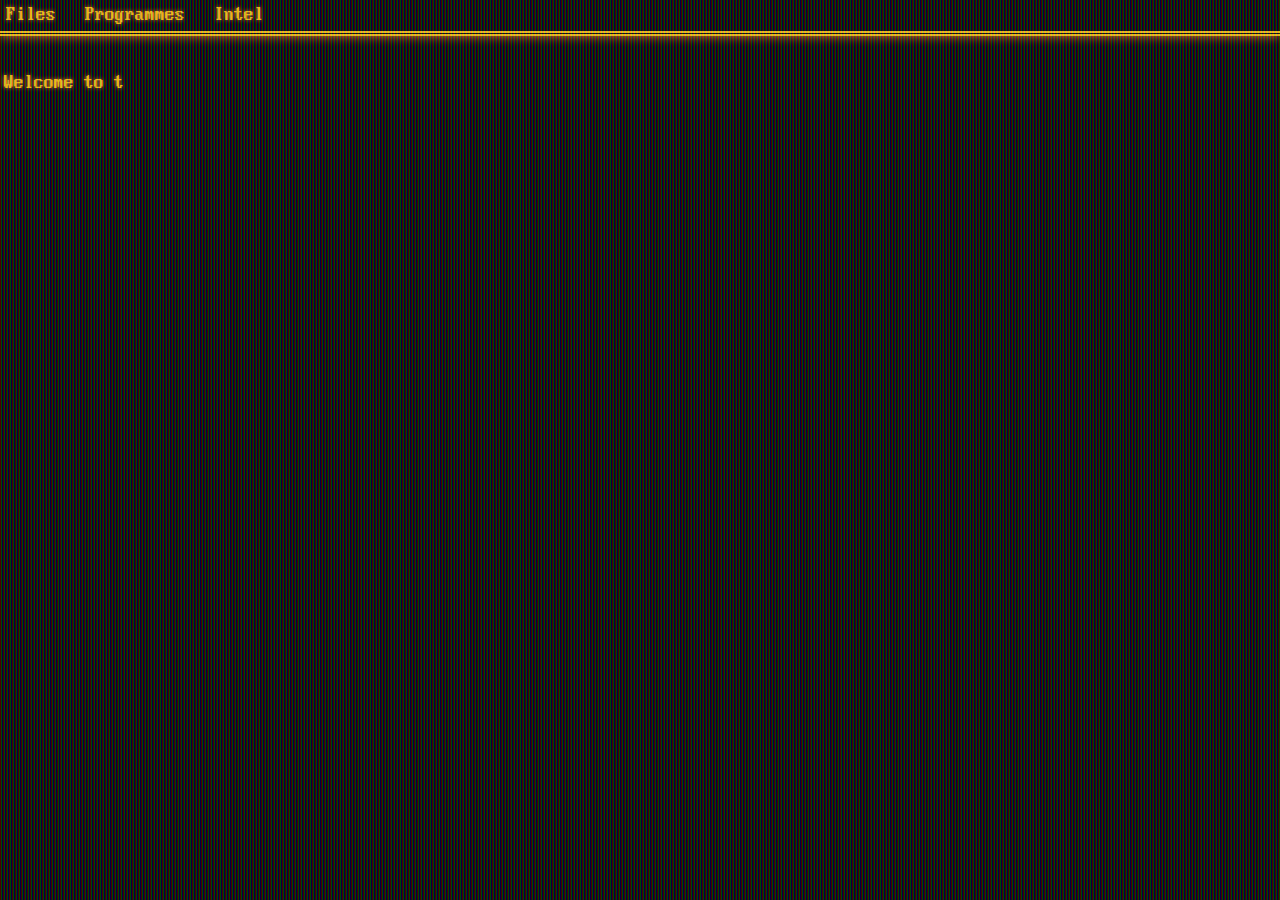
<file: index.html>
<!DOCTYPE html>
<html language="en">
<head>
<meta charset="utf-8">
<meta property="og:image:width" content="512" />
<meta property="og:image:height" content="512" />
<title>Nexus Terminal</title>
<link rel="preload" as="image" href="bg.png">
<link rel="icon" type="image/x-icon" href="css/favicon.ico" />
<link rel="icon" type="image/png" href="css/favicon.ico" />
<link rel="stylesheet" type="text/css" href="css/PxPlusVGASquarePx.css" />
<link rel="stylesheet" type="text/css" href="css/orange_on_black.css" />
</head>
<body>

<div id="menu_bar">
  <div id="file" class="menu">
    <span class="menu_item">Files</span>
    <div id="file_content" class="content">
      <ul>
        <li id="init"><span>[Home]</span></li>
        <li id="file1"><span>[The Manhattan Project]</span></li>
        <li id="file2"><span>[BlackHoles] <a href="Blackhole/BlackholePhotos.html">[CON]</a></span></li>
      </ul>
    </div>
  </div>
  <div id="edit" class="menu">
    <span class="menu_item">Programmes</span>
    <div id="edit_content" class="content">
      <ul>
        <li id="edit1"><span><a href="NexusRoom/index.html">Chat</a></span></li>
        <li id="edit2"><span><a href="NexusTerm/index.html">Terminal</a></span></li>
        <li id="edit3"><span>Erro<a href="NexusFireWall/index.html">r</a></span></li>
      </ul>
    </div>
  </div>
  <div id="help" class="menu">
    <span class="menu_item">Intel</span>
    <div id="help_content" class="content">
      <ul>
        <li id="about"><span>Data</span></li>
      </ul>
    </div>
  </div>
</div>

<div id="main_content"></div>

<h1><div id="init_page" class="page">
<p>Welcome to the Nexus Terminal</p>
<p>Still In Development...</p>
</div></h1>

<div id="file1_page" class="page">
<p> The Manhattan Project was a research and development undertaking during World War II that produced the first nuclear weapons. It was led by</p>
<p>the United States with the support of the United Kingdom and Canada. From 1942 to 1946, the project was under the direction of Major General</p>
<p>Leslie Groves of the U.S. Army Corps of Engineers. Nuclear physicist Robert Oppenheimer was the director of the Los Alamos Laboratory that</p>
<p>designed the actual bombs. The Army component of the project was designated the Manhattan District as its first headquarters were in</p>
<p>Manhattan; the placename gradually superseded the official codename, Development of Substitute Materials, for the entire project. Along the,</p> 
<p>the project absorbed its earlier British counterpart, Tube Alloys. The Manhattan Project began modestly in 1939, but grew to employ more than</p> 
<p>130,000 people and cost nearly US$2 billion (equivalent to about $23 billion in 2020).[1] Over 90 percent of the cost was for building</p>
<p>factories and to produce fissile material, with less than 10 percent for development and production of the weapons. Research and production</p>
<p>took place at more than thirty sites across the United States, the United Kingdom, and Canada.</p>

<p> The Project let to the development of two types of atomic bombs, both developed concurrently, during the war: a relatively simple gun-type</p> 
<p>fission weapon and a more complex implosion-type nuclear weapon. The Thin Man gun-type design proved impractical to use with plutonium, so a</p> 
<p>simpler gun-type called Little Boy was developed that used uranium-235, an isotope that makes up only 0.7 percent of natural uranium. Because</p> 
<p>it was chemically identical to the most common isotope, uranium-238, and had almost the same mass, separating the two proved difficult. Three</p> 
<p>methods were employed for uranium enrichment: electromagnetic, gaseous and thermal. Scientists conducted most of this work at the Clinton</p> 
<p>Engineer Works at Oak Ridge, Tennessee.</p>
  
<p> In parallel with the work on uranium was an effort to produce plutonium, which researchers at the University of California, Berkeley,</p>
<p>discovered in 1940. After the feasibility of the world's first artificial nuclear reactor, the Chicago Pile-1, was demonstrated in 1942</p>
<p>at the Metallurgical Laboratory in the University of Chicago, the Project designed the X-10 Graphite Reactor at Oak Ridge and the</p>
<p>production reactors at the Hanford Site in Washington state, in which uranium was irradiated and transmuted into plutonium. The plutonium</p> 
<p>was then chemically separated from the uranium, using the bismuth phosphate process. The Fat Man plutonium implosion-type weapon was</p>
<p>developed in a concerted design and development effort by the Los Alamos Laboratory.</p>
  
<p> The project was also charged with gathering intelligence on the German nuclear weapon project. Through Operation Alsos, Manhattan Project</p>
<p>personnel served in Europe, sometimes behind enemy lines, where they gathered nuclear materials and documents, and rounded up German</p>
<p>scientists. Despite the Manhattan Project's tight security, Soviet atomic spies successfully penetrated the program.</p>
  
<p> The first nuclear device ever detonated was an implosion-type bomb during the Trinity test, conducted at New Mexico's Alamogordo Bombing</p>
<p>and Gunnery Range on 16 July 1945. Little Boy and Fat Man bombs were used a month later in the atomic bombings of Hiroshima and Nagasaki,</p>
<p>respectively, with Manhattan Project personnel serving as bomb assembly technicians and weaponeers on the attack aircraft. In the immediate</p>
<p>postwar years, the Manhattan Project conducted weapons testing at Bikini Atoll as part of Operation Crossroads, developed new weapons,</p>
<p>promoted the development of the network of national laboratories, supported medical research into radiology and laid the foundations for the</p>
<p>nuclear navy. It maintained control over American atomic weapons research and production until the formation of the United States Atomic</p>
<p>Energy Commission in January 1947.</p>
</div>

<div id="file2_page" class="page">
<p> A black hole and its shadow have been captured in an image for the first time, a historic feat by an international network of radio</p>
<p>telescopes called the Event Horizon Telescope (EHT). EHT is an international collaboration whose support in the U.S. includes the National</p>
<p>Science Foundation.</p>

<p> A black hole is an extremely dense object from which no light can escape. Anything that comes within a black hole’s “event horizon,” its 
<p>point of no return, will be consumed, never to re-emerge, because of the black hole’s unimaginably strong gravity. By its very nature, a 
<p>black hole cannot be seen, but the hot disk of material that encircles it shines bright. Against a bright backdrop, such as this disk, a 
<p>black hole appears to cast a shadow.   

<p> The stunning new image shows the shadow of the supermassive black hole in the center of Messier 87 (M87), an elliptical galaxy some 
<p>55 million light-years from Earth. This black hole is 6.5 billion times the mass of the Sun. Catching its shadow involved eight ground-based 
<p>radio telescopes around the globe, operating together as if they were one telescope the size of our entire planet. 

<p> To complement the EHT findings, several NASA spacecraft were part of a large effort, coordinated by the EHT’s Multiwavelength Working Group,
<p>to observe the black hole using different wavelengths of light. As part of this effort, NASA’s Chandra X-ray Observatory, Nuclear 
<p>Spectroscopic Telescope Array (NuSTAR) and Neil Gehrels Swift Observatory space telescope missions, all attuned to different varieties of 
<p>X-ray light, turned their gaze to the M87 black hole around the same time as the EHT in April 2017. NASA’s Fermi Gamma-ray Space Telescope 
<p>was also watching for changes in gamma-ray light from M87 during the EHT observations. If EHT observed changes in the structure of the black
<p>hole’s environment, data from these missions and other telescopes could be used to help figure out what was going on.  

<p> While NASA observations did not directly trace out the historic image, astronomers used data from NASA’s Chandra and NuSTAR satellites to 
<p>measure the X-ray brightness of M87’s jet. Scientists used this information to compare their models of the jet and disk around the black hole 
<p>with the EHT observations. Other insights may come as researchers continue to pore over these data. 
  
<p> NASA space telescopes have previously studied a jet extending more than 1,000 light-years away from the center of M87. The jet is made of 
<p>particles traveling near the speed of light, shooting out at high energies from close to the event horizon. The EHT was designed in part to 
<p>study the origin of this jet and others like it. A blob of matter in the jet called HST-1, discovered by Hubble astronomers in 1999, has 
<p>undergone a mysterious cycle of brightening and dimming.

<p> Chandra, NuSTAR, Swift and Fermi, as well as NASA’s Neutron star Interior Composition Explorer (NICER) experiment on the International Space 
<p>Station, also looked at the black hole at the center of our own Milky Way galaxy, called Sagittarius A*, in coordination with EHT.</p>

<p> To see the photos click the [CON]...</p>

</div>

<div id="edit1_page" class="page">
<p>Edit.</p>
<p>1.</p>
</div>

<div id="edit2_page" class="page">
<p>Edit.</p>
<p>2.</p>
</div>

<div id="edit3_page" class="page">
<p>Error editing file.</p>
<p>Error</p>
<p>Error</p>
<p>Error</p>
<p>Error</p>
<p>Error</p>
<p>Error</p>
<p>Error</p>
<p>Error</p>
<p>Error</p>
<p>Error</p>
<p>Error</p>
<p>Error</p>
<p>Error</p>
<p>Error</p>
<p>Error</p>
<p>Error</p>
<p>Error</p>
<p>Error</p>
<p>Error</p>
<p>Error</p>
<p>Error</p>
<p>Error</p>
<p>Error</p>
<p>Error</p>
<p>Error</p>
<p>Action Terminated</p>
</div>

<div id="about_page" class="page">
<p>Leave...</p>
</div>

<div id="fgbg"></div>

<script src="js/main.js"></script>
</body>
</html>
</file>
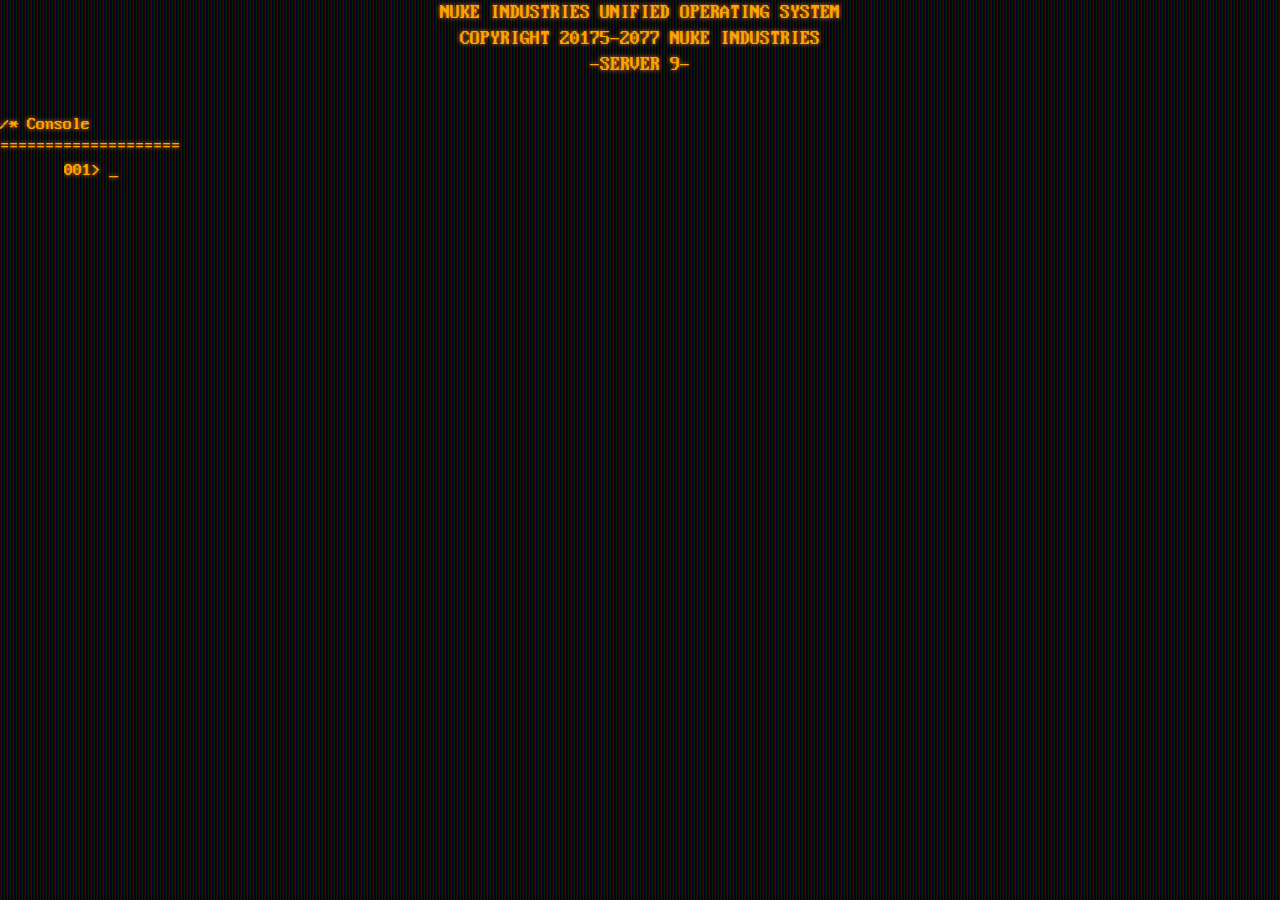
<file: FallTerm/index.html>
<!DOCTYPE html>
<html>
<head>
  <title>Fallout</title>
  <link href="https://stackpath.bootstrapcdn.com/bootstrap/4.1.1/css/bootstrap.min.css" rel="stylesheet" integrity="sha384-WskhaSGFgHYWDcbwN70/dfYBj47jz9qbsMId/iRN3ewGhXQFZCSftd1LZCfmhktB" crossorigin="anonymous">
  <script src="https://stackpath.bootstrapcdn.com/bootstrap/4.1.1/js/bootstrap.min.js" integrity="sha384-smHYKdLADwkXOn1EmN1qk/HfnUcbVRZyYmZ4qpPea6sjB/pTJ0euyQp0Mk8ck+5T" crossorigin="anonymous"></script>
  <link href="https://fonts.googleapis.com/css?family=Share+Tech+Mono" rel="stylesheet">
  <link rel="stylesheet" type="text/css" href="src/fallout-terminal.css">
  <link rel="stylesheet" type="text/css" href="src/PxPlusVGASquarePx.css" />
  <link rel="stylesheet" type="text/css" href="src/orange_on_black.css" />
  <script src="src/setup.js"></script>

</head>
<body id="body">
  <header id="header">
    Nuke Industries Unified Operating System<br>
    Copyright 20175-2077 Nuke Industries<br>
    -Server <span id="server">1</span>-
  </header>
  <!-- script below changes server # -->
  <script>document.getElementById("server").innerHTML = randomInt(1,9);</script>
  <div id="console-header" class="container">
    <p>/* Console<br>====================</p>
  </div>
  <main id="console" class="container">
    <p id="type-line">001> <span id="input"></span><span class="blink">_</span></p>
    <div id="spacer">
      <br>
    </div>
  </main>
  <script>
    document.getElementById("console").focus();
  </script>
  <!-- this script adds keyboard emulation in console -->
  <script src="src/terminal-io.js"></script>
</body>
</html>
</file>
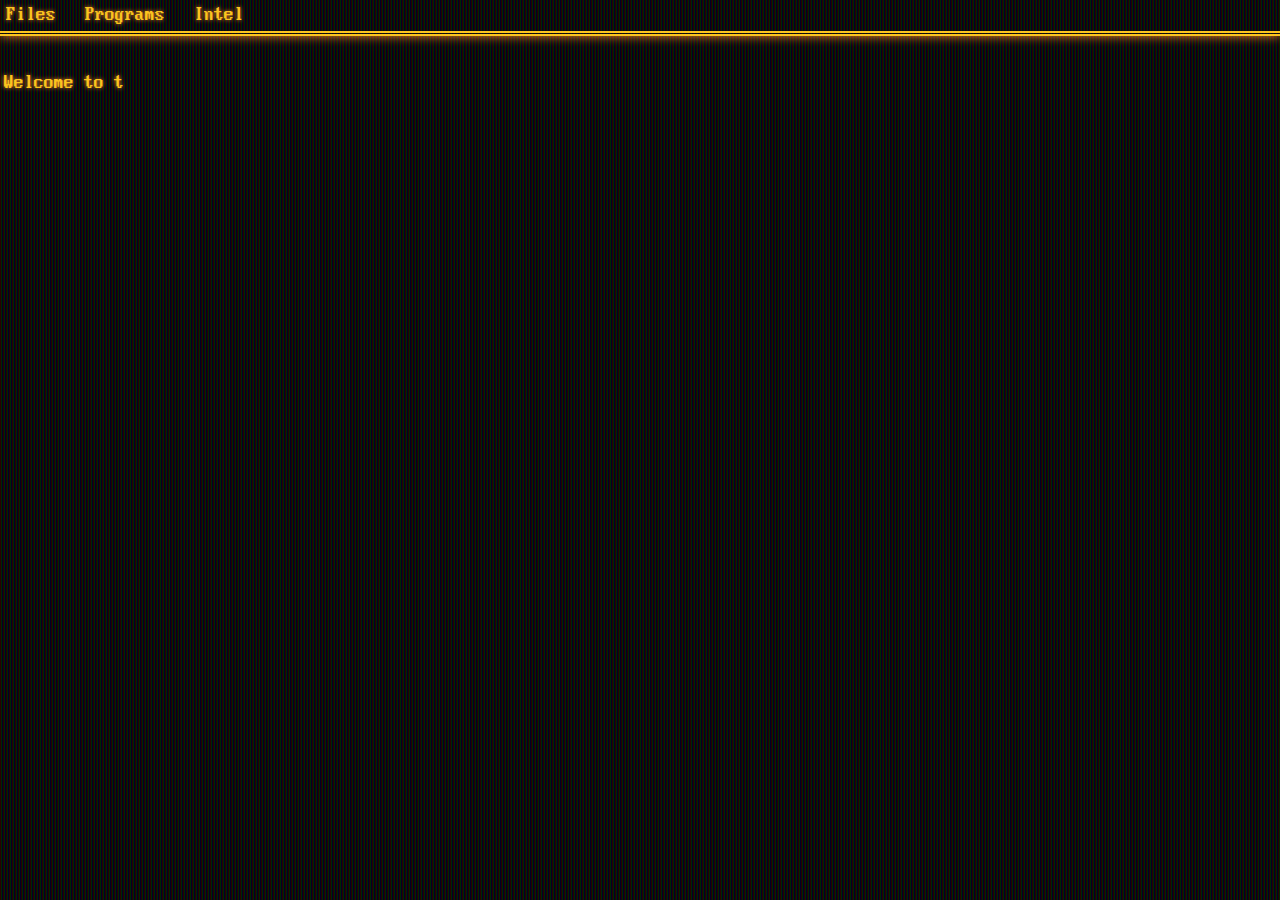
<file: NexusHome/index.html>
<!DOCTYPE html>
<html language="en">
<head>
<meta charset="utf-8">
<meta property="og:image:width" content="512" />
<meta property="og:image:height" content="512" />
<title>Nexus Terminal</title>
<link rel="preload" as="image" href="bg.png">
<link rel="icon" type="image/x-icon" href="css/favicon.ico" />
<link rel="icon" type="image/png" href="css/favicon.ico" />
<link rel="stylesheet" type="text/css" href="css/PxPlusVGASquarePx.css" />
<link rel="stylesheet" type="text/css" href="css/orange_on_black.css" />
</head>
<body>

<div id="menu_bar">
  <div id="file" class="menu">
    <span class="menu_item">Files</span>
    <div id="file_content" class="content">
      <ul>
        <li id="init"><span>[Home]</span></li>
        <li id="file1"><span>[The Manhattan Project]</span></li>
        <li id="file2"><span>[BlackHoles] <a href="Blackhole/BlackholePhotos.html">[CON]</a></span></li>
      </ul>
    </div>
  </div>
  <div id="edit" class="menu">
    <span class="menu_item">Programs</span>
    <div id="edit_content" class="content">
      <ul>
        <li id="edit1"><span><a href="../NexusRoom/index.html">Chat</a></span></li>
        <li id="edit2"><span><a href="../NexusTerm/index.html">Terminal</a></span></li>
        <li id="edit3"><span>Erro<a href="../NexusFireWall/index.html">r</a></span></li>
      </ul>
    </div>
  </div>
  <div id="help" class="menu">
    <span class="menu_item">Intel</span>
    <div id="help_content" class="content">
      <ul>
        <li id="about"><span>Data</span></li>
      </ul>
    </div>
  </div>
</div>

<div id="main_content"></div>

<h1><div id="init_page" class="page">
<p>Welcome to the Nexus Terminal</p>
<p>Still In Development...</p>
</div></h1>

<div id="file1_page" class="page">
<p> The Manhattan Project was a research and development undertaking during World War II that produced the first nuclear weapons. It was led by</p>
<p>the United States with the support of the United Kingdom and Canada. From 1942 to 1946, the project was under the direction of Major General</p>
<p>Leslie Groves of the U.S. Army Corps of Engineers. Nuclear physicist Robert Oppenheimer was the director of the Los Alamos Laboratory that</p>
<p>designed the actual bombs. The Army component of the project was designated the Manhattan District as its first headquarters were in</p>
<p>Manhattan; the placename gradually superseded the official codename, Development of Substitute Materials, for the entire project. Along the,</p> 
<p>the project absorbed its earlier British counterpart, Tube Alloys. The Manhattan Project began modestly in 1939, but grew to employ more than</p> 
<p>130,000 people and cost nearly US$2 billion (equivalent to about $23 billion in 2020).[1] Over 90 percent of the cost was for building</p>
<p>factories and to produce fissile material, with less than 10 percent for development and production of the weapons. Research and production</p>
<p>took place at more than thirty sites across the United States, the United Kingdom, and Canada.</p>

<p> The Project let to the development of two types of atomic bombs, both developed concurrently, during the war: a relatively simple gun-type</p> 
<p>fission weapon and a more complex implosion-type nuclear weapon. The Thin Man gun-type design proved impractical to use with plutonium, so a</p> 
<p>simpler gun-type called Little Boy was developed that used uranium-235, an isotope that makes up only 0.7 percent of natural uranium. Because</p> 
<p>it was chemically identical to the most common isotope, uranium-238, and had almost the same mass, separating the two proved difficult. Three</p> 
<p>methods were employed for uranium enrichment: electromagnetic, gaseous and thermal. Scientists conducted most of this work at the Clinton</p> 
<p>Engineer Works at Oak Ridge, Tennessee.</p>
  
<p> In parallel with the work on uranium was an effort to produce plutonium, which researchers at the University of California, Berkeley,</p>
<p>discovered in 1940. After the feasibility of the world's first artificial nuclear reactor, the Chicago Pile-1, was demonstrated in 1942</p>
<p>at the Metallurgical Laboratory in the University of Chicago, the Project designed the X-10 Graphite Reactor at Oak Ridge and the</p>
<p>production reactors at the Hanford Site in Washington state, in which uranium was irradiated and transmuted into plutonium. The plutonium</p> 
<p>was then chemically separated from the uranium, using the bismuth phosphate process. The Fat Man plutonium implosion-type weapon was</p>
<p>developed in a concerted design and development effort by the Los Alamos Laboratory.</p>
  
<p> The project was also charged with gathering intelligence on the German nuclear weapon project. Through Operation Alsos, Manhattan Project</p>
<p>personnel served in Europe, sometimes behind enemy lines, where they gathered nuclear materials and documents, and rounded up German</p>
<p>scientists. Despite the Manhattan Project's tight security, Soviet atomic spies successfully penetrated the program.</p>
  
<p> The first nuclear device ever detonated was an implosion-type bomb during the Trinity test, conducted at New Mexico's Alamogordo Bombing</p>
<p>and Gunnery Range on 16 July 1945. Little Boy and Fat Man bombs were used a month later in the atomic bombings of Hiroshima and Nagasaki,</p>
<p>respectively, with Manhattan Project personnel serving as bomb assembly technicians and weaponeers on the attack aircraft. In the immediate</p>
<p>postwar years, the Manhattan Project conducted weapons testing at Bikini Atoll as part of Operation Crossroads, developed new weapons,</p>
<p>promoted the development of the network of national laboratories, supported medical research into radiology and laid the foundations for the</p>
<p>nuclear navy. It maintained control over American atomic weapons research and production until the formation of the United States Atomic</p>
<p>Energy Commission in January 1947.</p>
</div>

<div id="file2_page" class="page">
<p> A black hole and its shadow have been captured in an image for the first time, a historic feat by an international network of radio</p>
<p>telescopes called the Event Horizon Telescope (EHT). EHT is an international collaboration whose support in the U.S. includes the National</p>
<p>Science Foundation.</p>

<p> A black hole is an extremely dense object from which no light can escape. Anything that comes within a black hole’s “event horizon,” its 
<p>point of no return, will be consumed, never to re-emerge, because of the black hole’s unimaginably strong gravity. By its very nature, a 
<p>black hole cannot be seen, but the hot disk of material that encircles it shines bright. Against a bright backdrop, such as this disk, a 
<p>black hole appears to cast a shadow.   

<p> The stunning new image shows the shadow of the supermassive black hole in the center of Messier 87 (M87), an elliptical galaxy some 
<p>55 million light-years from Earth. This black hole is 6.5 billion times the mass of the Sun. Catching its shadow involved eight ground-based 
<p>radio telescopes around the globe, operating together as if they were one telescope the size of our entire planet. 

<p> To complement the EHT findings, several NASA spacecraft were part of a large effort, coordinated by the EHT’s Multiwavelength Working Group,
<p>to observe the black hole using different wavelengths of light. As part of this effort, NASA’s Chandra X-ray Observatory, Nuclear 
<p>Spectroscopic Telescope Array (NuSTAR) and Neil Gehrels Swift Observatory space telescope missions, all attuned to different varieties of 
<p>X-ray light, turned their gaze to the M87 black hole around the same time as the EHT in April 2017. NASA’s Fermi Gamma-ray Space Telescope 
<p>was also watching for changes in gamma-ray light from M87 during the EHT observations. If EHT observed changes in the structure of the black
<p>hole’s environment, data from these missions and other telescopes could be used to help figure out what was going on.  

<p> While NASA observations did not directly trace out the historic image, astronomers used data from NASA’s Chandra and NuSTAR satellites to 
<p>measure the X-ray brightness of M87’s jet. Scientists used this information to compare their models of the jet and disk around the black hole 
<p>with the EHT observations. Other insights may come as researchers continue to pore over these data. 
  
<p> NASA space telescopes have previously studied a jet extending more than 1,000 light-years away from the center of M87. The jet is made of 
<p>particles traveling near the speed of light, shooting out at high energies from close to the event horizon. The EHT was designed in part to 
<p>study the origin of this jet and others like it. A blob of matter in the jet called HST-1, discovered by Hubble astronomers in 1999, has 
<p>undergone a mysterious cycle of brightening and dimming.

<p> Chandra, NuSTAR, Swift and Fermi, as well as NASA’s Neutron star Interior Composition Explorer (NICER) experiment on the International Space 
<p>Station, also looked at the black hole at the center of our own Milky Way galaxy, called Sagittarius A*, in coordination with EHT.</p>

<p> To see the photos click the [CON]...</p>

</div>

<div id="edit1_page" class="page">
<p>Edit.</p>
<p>1.</p>
</div>

<div id="edit2_page" class="page">
<p>Edit.</p>
<p>2.</p>
</div>

<div id="edit3_page" class="page">
<p>Error editing file.</p>
<p>Error</p>
<p>Error</p>
<p>Error</p>
<p>Error</p>
<p>Error</p>
<p>Error</p>
<p>Error</p>
<p>Error</p>
<p>Error</p>
<p>Error</p>
<p>Error</p>
<p>Error</p>
<p>Error</p>
<p>Error</p>
<p>Error</p>
<p>Error</p>
<p>Error</p>
<p>Error</p>
<p>Error</p>
<p>Error</p>
<p>Error</p>
<p>Error</p>
<p>Error</p>
<p>Error</p>
<p>Error</p>
<p>Action Terminated</p>
</div>

<div id="about_page" class="page">
<p>Leave...</p>
</div>

<script src="js/main.js"></script>
</body>
</html>
</file>
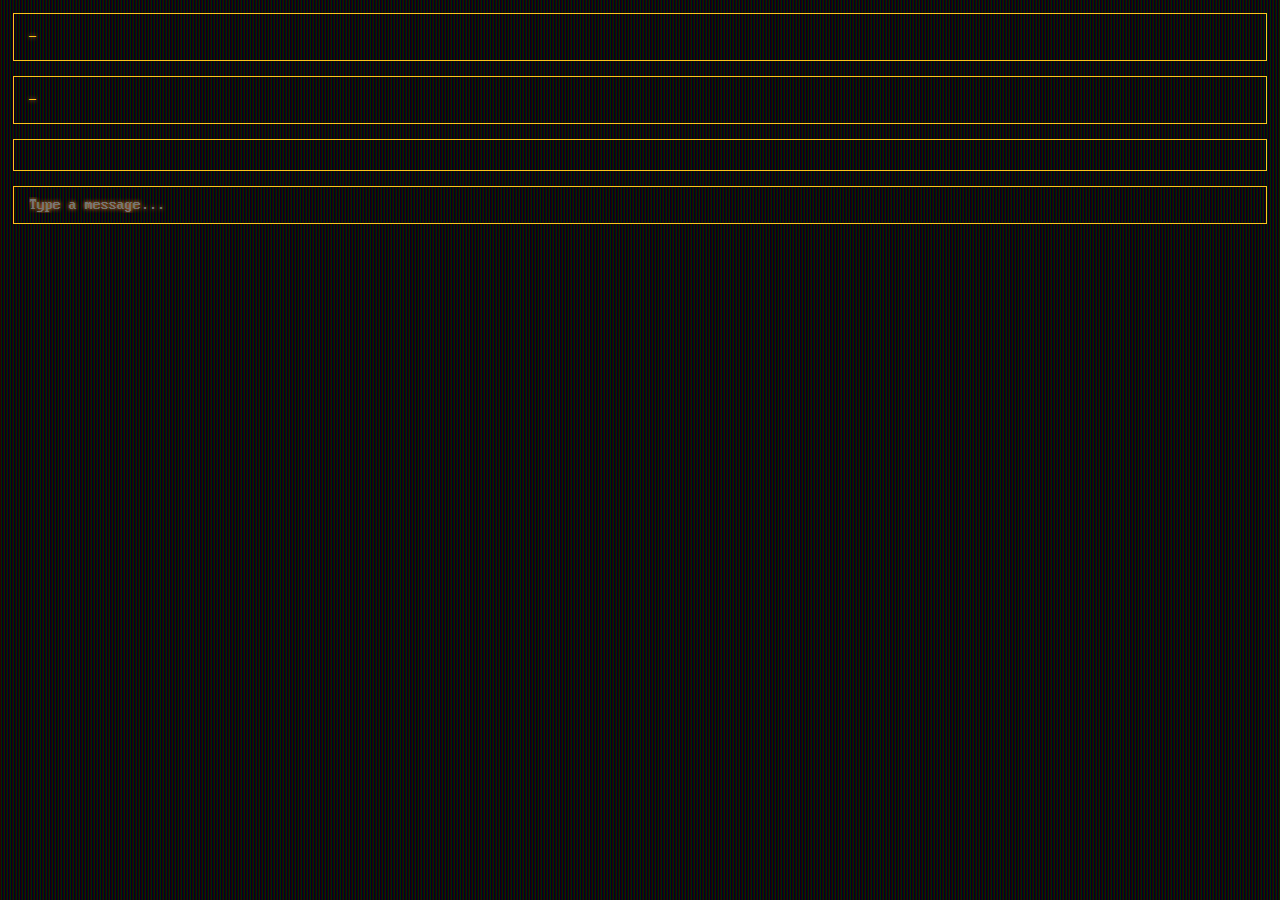
<file: NexusRoom/index.html>
<!DOCTYPE html>
<html>
<head>
  <script type='text/javascript' src='https://cdn.scaledrone.com/scaledrone.min.js'></script>
  <!--<script type='text/javascript' src='http://0.0.0.0:8080/scaledrone.js'></script>-->
  <meta charset="utf-8">
  <meta name="viewport" content="width=device-width">
  <link rel="stylesheet" type="text/css" href="css/PxPlusVGASquarePx.css" />
  <link rel="stylesheet" type="text/css" href="css/orange_on_black.css" />
  <title>NexusRoom</title>

  <style>
    body {
      background-image: url('css/bg.png');
      box-sizing: border-box;
      margin: 0;
      padding: 13px;
      display: flex;
      flex-direction: column;
      max-height: 100vh;
      font-family: 'PxPlus IMB VGA8';
      src: url('PxPlus_IBM_VGA8.ttf') format('truetype');
      color: #fbc41f;
      text-shadow: 0 0 4px #F68A27;
    }

    .members-count,
    .members-list,
    .messages {
      border: 1px solid #fbc41f;
      text-shadow: 0 0 4px #F68A27;
      padding: 15px;
      margin-bottom: 15px;
    }

    .messages {
      flex-shrink: 1;
      overflow: auto;
    }

    .message {
      padding: 5px 0;
    }
    .message .member {
      display: inline-block;
    }

    .member {
      padding-right: 10px;
      position: relative;
    }

    .message-form {
      display: flex;
      flex-shrink: 0;
    }
    .message-form__input {
      flex-grow: 1;
      border: 1px solid #fbc41f;
      text-shadow: 0 0 4px #F68A27;
      padding: 10px 15px;
      font-size: 16px;
      color: #fbc41f;
    }
    .message-form__button {
      margin: 10px;
    }

    input[type="text"], textarea {
      background-image: url('css/bg.png');
      background-color: black;

    }

    input[type="text"], input-placeholder {
      color: #fbc41f;
      text-shadow: 0 0 4px #F68A27;
      font-family: 'PxPlus IMB VGA8';
      src: url('PxPlus_IBM_VGA8.ttf') format('truetype');
      
    }

  </style>
</head>
<body style="background-color:black;">
  <div class="members-count">-</div>
  <div class="members-list">-</div>
  <div class="messages"></div>
  <form class="message-form" onsubmit="return false;">
    <input class="message-form__input" placeholder="Type a message..." type="text"/>
  </form>
  <script src="./script.js"></script>
</body>
</html>
</file>
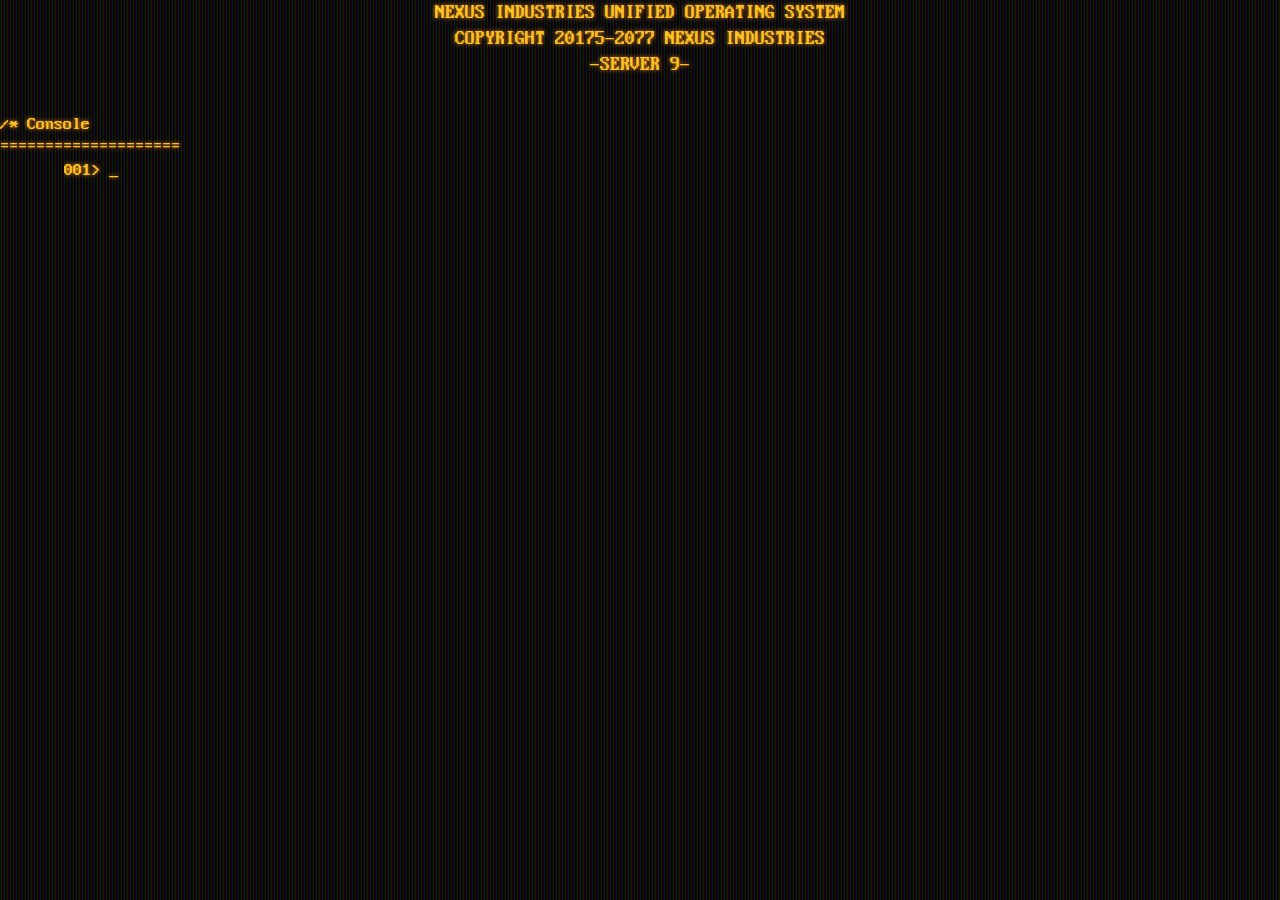
<file: NexusTerm/index.html>
<!DOCTYPE html>
<html>
<head>
  <title>Nexus Terminal</title>
  <link href="https://stackpath.bootstrapcdn.com/bootstrap/4.1.1/css/bootstrap.min.css" rel="stylesheet" integrity="sha384-WskhaSGFgHYWDcbwN70/dfYBj47jz9qbsMId/iRN3ewGhXQFZCSftd1LZCfmhktB" crossorigin="anonymous">
  <script src="https://stackpath.bootstrapcdn.com/bootstrap/4.1.1/js/bootstrap.min.js" integrity="sha384-smHYKdLADwkXOn1EmN1qk/HfnUcbVRZyYmZ4qpPea6sjB/pTJ0euyQp0Mk8ck+5T" crossorigin="anonymous"></script>
  <link href="https://fonts.googleapis.com/css?family=Share+Tech+Mono" rel="stylesheet">
  <link rel="stylesheet" type="text/css" href="src/fallout-terminal.css">
  <link rel="stylesheet" type="text/css" href="src/PxPlusVGASquarePx.css" />
  <link rel="stylesheet" type="text/css" href="src/orange_on_black.css" />
  <script src="src/setup.js"></script>

</head>
<body id="body">
  <header id="header">
    Nexus Industries Unified Operating System<br>
    Copyright 20175-2077 Nexus Industries<br>
    -Server <span id="server">1</span>-
  </header>
  <!-- script below changes server # -->
  <script>document.getElementById("server").innerHTML = randomInt(1,9);</script>
  <div id="console-header" class="container">
    <p>/* Console<br>====================</p>
  </div>
  <main id="console" class="container">
    <p id="type-line">001> <span id="input"></span><span class="blink">_</span></p>
    <div id="spacer">
      <br>
    </div>
  </main>
  <script>
    document.getElementById("console").focus();
  </script>
  <!-- this script adds keyboard emulation in console -->

  <script src="src/terminal-io.js"></script>
</body>
</html>
</file>
<file: css/PxPlusVGASquarePx.css>
@font-face {
  font-family: 'PxPlus IMB VGA8';
  src: url('PxPlus_IBM_VGA8.ttf') format('truetype');
}

html, body {
	font-family: 'PxPlus IMB VGA8';
}
</file>
<file: css/orange_on_black.css>
html, body {
  height: 100%;
  width: 100%;
  background-image: url('bg.png');
  background-color: black;
  color: #fbc41f;
  text-shadow: 0 0 4px #F68A27;
  margin: 0;
  padding: 0;
  cursor: default;
  font-smooth: never;
}

* {
	 user-select: none;
	-khtml-user-select: none;
	-o-user-select: none;
	-moz-user-select: -moz-none;
	-webkit-user-select: none;
}

span {
  display: inline-block;
}

#menu_bar {
  margin-bottom: 0.8em;
  padding: 0.3em;
  font-size: 1.2em;
  border-width: 0.3em;
  border-style: double;
  border-top: 0;
  border-left: 0;
  border-right: 0;
  box-shadow: 0 0 10px #F68A27;
}

#menu_bar div {
  display: inline-block;
}

.menu{
  border-left: 0;
  border-top: 0;
  border-bottom: 0;
}

.menu_item {
	display: block;
	padding-right: 1em;
	border-top: 0;
	border-left: 0;
	border-bottom: 0;
}

.content ul {
  list-style-type: none;
  margin: 0;
  padding: 0.3em;
}

.content li {
	padding-top: 0.2em;
}

.content li:active {
	background-color: #fbc41f;
	color: black;
}

.content {
  display: block;
  position: absolute;
  margin-top: 0.2em;
  margin-left: -0.1em;
  visibility: hidden;
  background-color: black;
  border-width: 0.3em;
  border-style: double;
  border-top: 0;
  box-shadow: 0 5px 7px rgb(246,138,39,0.40);
}

#buffer {
  display: none;
}

#main_content {
  font-size: 1.2em;
  padding: 0.2em;
  caret-color: rgb(246,138,39,0.85);
}

.page {
  display: none;
}

#fgbg{
  width: 100%;
  height: 100%;
  position: absolute;
  top: 0;
  left: 0;
  background-image: url("bg.png");
  background-blend-mode: multiply;
  z-index: 9999;
  pointer-events: none;
}

a {
  color: #fbc41f;
  text-decoration: none;

}
</file>
<file: FallTerm/src/fallout-terminal.css>
::-webkit-scrollbar {
    opacity: 0.3;
    width: 6px;
}
::-webkit-scrollbar-thumb {
    background-color: orange;
    box-shadow: -2px 2px 6px black;
}
::-webkit-scrollbar-track-piece {
  background: transparent;
}

body {
  background-image: url('bg.png');
  background-color: black;
  -webkit-background-size: multiply;
  -moz-background-size: multiply;
  background-size: multiply;
  overflow: hidden;
  padding: 20px;
  font-family: 'PxPlus IMB VGA8';
  src: url('PxPlus_IBM_VGA8.ttf') format('truetype');
  font-size: 18px;
  line-height: 1.2;
  text-align: center;
  text-shadow: 1px 1px 4px black;
  color: orange;
}

header {
  display: block;
  margin: 0 auto;
  text-transform: uppercase;
  font-size: 20px;
  line-height: 26px;
}

#console-header {
  display: block;
  text-align: left;
  position: relative;
  top: 1em;
}

main {
  display: block;
  text-align: left;
  margin: 0 auto;
  height: 70vh;
  width: 90vw;
  overflow-y: scroll;
  overflow-x: hidden;
  caret-color: orange;
}
main > p {
  display: block;
  margin: 3px 0;
  white-space: pre;
}

main > p:nth-child(even) {
  color: orange;
}

main span {
  display: inline-block;
  margin: 0;
  padding: 0;
  white-space: pre;
}

.hl1 {
  color: mediumorchid;
}
.hl2 {
  color: deepskyblue;
}
.hl3{
  color: gold;
}
.hl4{
  color: tomato;
}

.blink {
  animation: blink 1.2s step-end forwards infinite;
}
@keyframes blink {
  0% {opacity: 1;}
  50% {opacity: 0;}
  100% {opacity: 1;}
}
</file>
<file: FallTerm/src/PxPlusVGASquarePx.css>
@font-face {
  font-family: 'PxPlus IMB VGA8';
  src: url('PxPlus_IBM_VGA8.ttf') format('truetype');
}

html, body {
	font-family: 'PxPlus IMB VGA8';
}
</file>
<file: FallTerm/src/orange_on_black.css>
html, body {
  height: 100%;
  width: 100%;
  background-image: url('bg.png')
  color: #fbc41f;
  text-shadow: 0 0 4px #F68A27;
  margin: 0;
  padding: 0;
  cursor: default;
  font-smooth: never;
}

* {
	 user-select: none;
	-khtml-user-select: none;
	-o-user-select: none;
	-moz-user-select: -moz-none;
	-webkit-user-select: none;
}

span {
  display: inline-block;
}

#menu_bar {
  margin-bottom: 0.8em;
  padding: 0.3em;
  font-size: 1.2em;
  border-width: 0.3em;
  border-style: double;
  border-top: 0;
  border-left: 0;
  border-right: 0;
  box-shadow: 0 0 10px #F68A27;
}

#menu_bar div {
  display: inline-block;
}

.menu{
  border-left: 0;
  border-top: 0;
  border-bottom: 0;
}

.menu_item {
	display: block;
	padding-right: 1em;
	border-top: 0;
	border-left: 0;
	border-bottom: 0;
}

.content ul {
  list-style-type: none;
  margin: 0;
  padding: 0.3em;
}

.content li {
	padding-top: 0.2em;
}

.content li:active {
	background-color: #fbc41f;
	color: black;
}

.content {
  display: block;
  position: absolute;
  margin-top: 0.2em;
  margin-left: -0.1em;
  visibility: hidden;
  background-color: black;
  border-width: 0.3em;
  border-style: double;
  border-top: 0;
  box-shadow: 0 5px 7px rgb(246,138,39,0.40);
}

#buffer {
  display: none;
}

#main_content {
  font-size: 1.2em;
  padding: 0.2em;
  caret-color: rgb(246,138,39,0.85);
}

.page {
  display: none;
}

#fgbg{
  width: 100%;
  height: 100%;
  position: absolute;
  top: 0;
  left: 0;
  background-image: url("bg.png");
  background-blend-mode: multiply;
  z-index: 9999;
  pointer-events: none;
}
</file>
<file: NexusHome/css/PxPlusVGASquarePx.css>
@font-face {
  font-family: 'PxPlus IMB VGA8';
  src: url('PxPlus_IBM_VGA8.ttf') format('truetype');
}

html, body {
	font-family: 'PxPlus IMB VGA8';
}
</file>
<file: NexusHome/css/orange_on_black.css>
html, body {
  height: 100%;
  width: 100%;
  background-image: url('bg.png');
  background-color: black;
  color: #fbc41f;
  text-shadow: 0 0 4px #F68A27;
  margin: 0;
  padding: 0;
  cursor: default;
  font-smooth: never;
}

* {
	 user-select: none;
	-khtml-user-select: none;
	-o-user-select: none;
	-moz-user-select: -moz-none;
	-webkit-user-select: none;
}

span {
  display: inline-block;
}

#menu_bar {
  margin-bottom: 0.8em;
  padding: 0.3em;
  font-size: 1.2em;
  border-width: 0.3em;
  border-style: double;
  border-top: 0;
  border-left: 0;
  border-right: 0;
  box-shadow: 0 0 10px #F68A27;
}

#menu_bar div {
  display: inline-block;
}

.menu{
  border-left: 0;
  border-top: 0;
  border-bottom: 0;
}

.menu_item {
	display: block;
	padding-right: 1em;
	border-top: 0;
	border-left: 0;
	border-bottom: 0;
}

.content ul {
  list-style-type: none;
  margin: 0;
  padding: 0.3em;
}

.content li {
	padding-top: 0.2em;
}

.content li:active {
	background-color: #fbc41f;
	color: black;
}

.content {
  display: block;
  position: absolute;
  margin-top: 0.2em;
  margin-left: -0.1em;
  visibility: hidden;
  background-color: black;
  border-width: 0.3em;
  border-style: double;
  border-top: 0;
  box-shadow: 0 5px 7px rgb(246,138,39,0.40);
}

#buffer {
  display: none;
}

#main_content {
  font-size: 1.2em;
  padding: 0.2em;
  caret-color: rgb(246,138,39,0.85);
}

.page {
  display: none;
}

#fgbg{
  width: 100%;
  height: 100%;
  position: absolute;
  top: 0;
  left: 0;
  background-image: url("bg.png");
  background-blend-mode: repeat;
  z-index: 9999;
  pointer-events: none;
}

a {
  color: #fbc41f;
  text-decoration: none;

}
</file>
<file: NexusRoom/css/PxPlusVGASquarePx.css>
@font-face {
  font-family: 'PxPlus IMB VGA8';
  src: url('PxPlus_IBM_VGA8.ttf') format('truetype');
}

html, body {
	font-family: 'PxPlus IMB VGA8';
}
</file>
<file: NexusRoom/css/orange_on_black.css>
html, body {
  height: 100%;
  width: 100%;
  background-image: url('bg.png');
  background-color: black;
  color: #fbc41f;
  text-shadow: 0 0 4px #F68A27;
  margin: 0;
  padding: 0;
  cursor: default;
  font-smooth: never;
}

* {
	 user-select: none;
	-khtml-user-select: none;
	-o-user-select: none;
	-moz-user-select: -moz-none;
	-webkit-user-select: none;
}

span {
  display: inline-block;
}

#menu_bar {
  margin-bottom: 0.8em;
  padding: 0.3em;
  font-size: 1.2em;
  border-width: 0.3em;
  border-style: double;
  border-top: 0;
  border-left: 0;
  border-right: 0;
  box-shadow: 0 0 10px #F68A27;
}

#menu_bar div {
  display: inline-block;
}

.menu{
  border-left: 0;
  border-top: 0;
  border-bottom: 0;
}

.menu_item {
	display: block;
	padding-right: 1em;
	border-top: 0;
	border-left: 0;
	border-bottom: 0;
}

.content ul {
  list-style-type: none;
  margin: 0;
  padding: 0.3em;
}

.content li {
	padding-top: 0.2em;
}

.content li:active {
	background-color: #fbc41f;
	color: black;
}

.content {
  display: block;
  position: absolute;
  margin-top: 0.2em;
  margin-left: -0.1em;
  visibility: hidden;
  background-color: black;
  border-width: 0.3em;
  border-style: double;
  border-top: 0;
  box-shadow: 0 5px 7px rgb(246,138,39,0.40);
}

#buffer {
  display: none;
}

#main_content {
  font-size: 1.2em;
  padding: 0.2em;
  caret-color: rgb(246,138,39,0.85);
}

.page {
  display: none;
}

#fgbg{
  width: 100%;
  height: 100%;
  position: absolute;
  top: 0;
  left: 0;
  background-image: url("bg.png");
  background-blend-mode: multiply;
  z-index: 9999;
  pointer-events: none;
}

a {
  color: #fbc41f;
  text-decoration: none;

}
</file>
<file: NexusTerm/src/fallout-terminal.css>
::-webkit-scrollbar {
    opacity: 0.3;
    width: 6px;
}
::-webkit-scrollbar-thumb {
    background-color: orange;
    box-shadow: -2px 2px 6px black;
}
::-webkit-scrollbar-track-piece {
  background: transparent;
}

body {
  background-image: url('bg.png');
  background-color: black;
  -webkit-background-size: multiply;
  -moz-background-size: multiply;
  background-size: multiply;
  overflow: hidden;
  padding: 20px;
  font-family: 'PxPlus IMB VGA8';
  src: url('PxPlus_IBM_VGA8.ttf') format('truetype');
  font-size: 18px;
  line-height: 1.2;
  text-align: center;
  text-shadow: 1px 1px 4px black;
  color: orange;
}

header {
  display: block;
  margin: 0 auto;
  text-transform: uppercase;
  font-size: 20px;
  line-height: 26px;
}

#console-header {
  display: block;
  text-align: left;
  position: relative;
  top: 1em;
}

main {
  display: block;
  text-align: left;
  margin: 0 auto;
  height: 70vh;
  width: 90vw;
  overflow-y: scroll;
  overflow-x: hidden;
  caret-color: orange;
}
main > p {
  display: block;
  margin: 3px 0;
  white-space: pre;
}

main > p:nth-child(even) {
  color: orange;
}

main span {
  display: inline-block;
  margin: 0;
  padding: 0;
  white-space: pre;
}

.hl1 {
  color: mediumorchid;
}
.hl2 {
  color: deepskyblue;
}
.hl3{
  color: gold;
}
.hl4{
  color: tomato;
}

.blink {
  animation: blink 1.2s step-end forwards infinite;
}
@keyframes blink {
  0% {opacity: 1;}
  50% {opacity: 0;}
  100% {opacity: 1;}
}
</file>
<file: NexusTerm/src/PxPlusVGASquarePx.css>
@font-face {
  font-family: 'PxPlus IMB VGA8';
  src: url('PxPlus_IBM_VGA8.ttf') format('truetype');
}

html, body {
	font-family: 'PxPlus IMB VGA8';
}
</file>
<file: NexusTerm/src/orange_on_black.css>
html, body {
  height: 100%;
  width: 100%;
  color: #fbc41f;
  text-shadow: 0 0 4px #F68A27;
  margin: 0;
  padding: 0;
  cursor: default;
  font-smooth: never;
}

* {
	 user-select: none;
	-khtml-user-select: none;
	-o-user-select: none;
	-moz-user-select: -moz-none;
	-webkit-user-select: none;
}

span {
  display: inline-block;
}

#menu_bar {
  margin-bottom: 0.8em;
  padding: 0.3em;
  font-size: 1.2em;
  border-width: 0.3em;
  border-style: double;
  border-top: 0;
  border-left: 0;
  border-right: 0;
  box-shadow: 0 0 10px #F68A27;
}

#menu_bar div {
  display: inline-block;
}

.menu{
  border-left: 0;
  border-top: 0;
  border-bottom: 0;
}

.menu_item {
	display: block;
	padding-right: 1em;
	border-top: 0;
	border-left: 0;
	border-bottom: 0;
}

.content ul {
  list-style-type: none;
  margin: 0;
  padding: 0.3em;
}

.content li {
	padding-top: 0.2em;
}

.content li:active {
	background-color: #fbc41f;
	color: black;
}

.content {
  display: block;
  position: absolute;
  margin-top: 0.2em;
  margin-left: -0.1em;
  visibility: hidden;
  background-color: black;
  border-width: 0.3em;
  border-style: double;
  border-top: 0;
  box-shadow: 0 5px 7px rgb(246,138,39,0.40);
}

#buffer {
  display: none;
}

#main_content {
  font-size: 1.2em;
  padding: 0.2em;
  caret-color: rgb(246,138,39,0.85);
}

.page {
  display: none;
}

#fgbg{
  width: 100%;
  height: 100%;
  position: absolute;
  top: 0;
  left: 0;
  background-blend-mode: multiply;
  background-image: url('bg.png');
  z-index: 9999;
  pointer-events: none;
}

a {
  color: #fbc41f;
  text-decoration: none;

}
</file>
